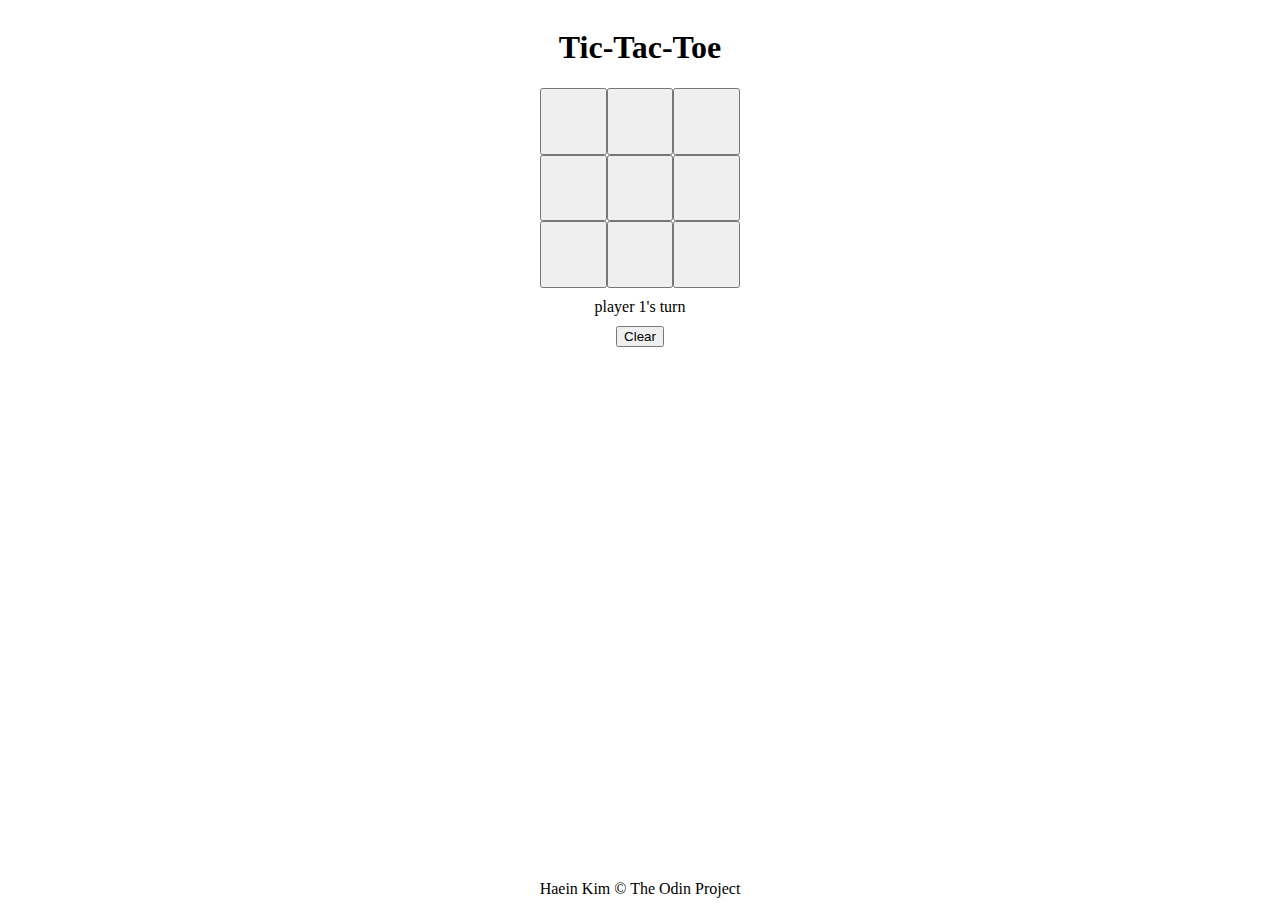
<file: index.html>
<!DOCTYPE html>
<html lang="en">
<head>
    <meta charset="UTF-8">
    <meta http-equiv="X-UA-Compatible" content="IE=edge">
    <meta name="viewport" content="width=device-width, initial-scale=1.0">
    <title>Document</title>
    <script src="script.js" defer></script>
    <link rel="stylesheet" href="style.css">
</head>
<body>
    
</body>
</html>
</file>
<file: style.css>
body{
    display:flex;
    flex-direction: column;
    justify-content: space-between;
    align-items:center;

    height:100vh;
}

.container, div{
    text-align: center;
}

.game{
    display:grid;
    grid-template-columns: repeat(3,1fr);
    grid-template-rows: repeat(3,1fr);

    width:200px;
    height:200px;
    border-radius: 5%;
}

.players{
    white-space:pre-line;
}

div{
    margin-bottom:10px;
}
</file>
